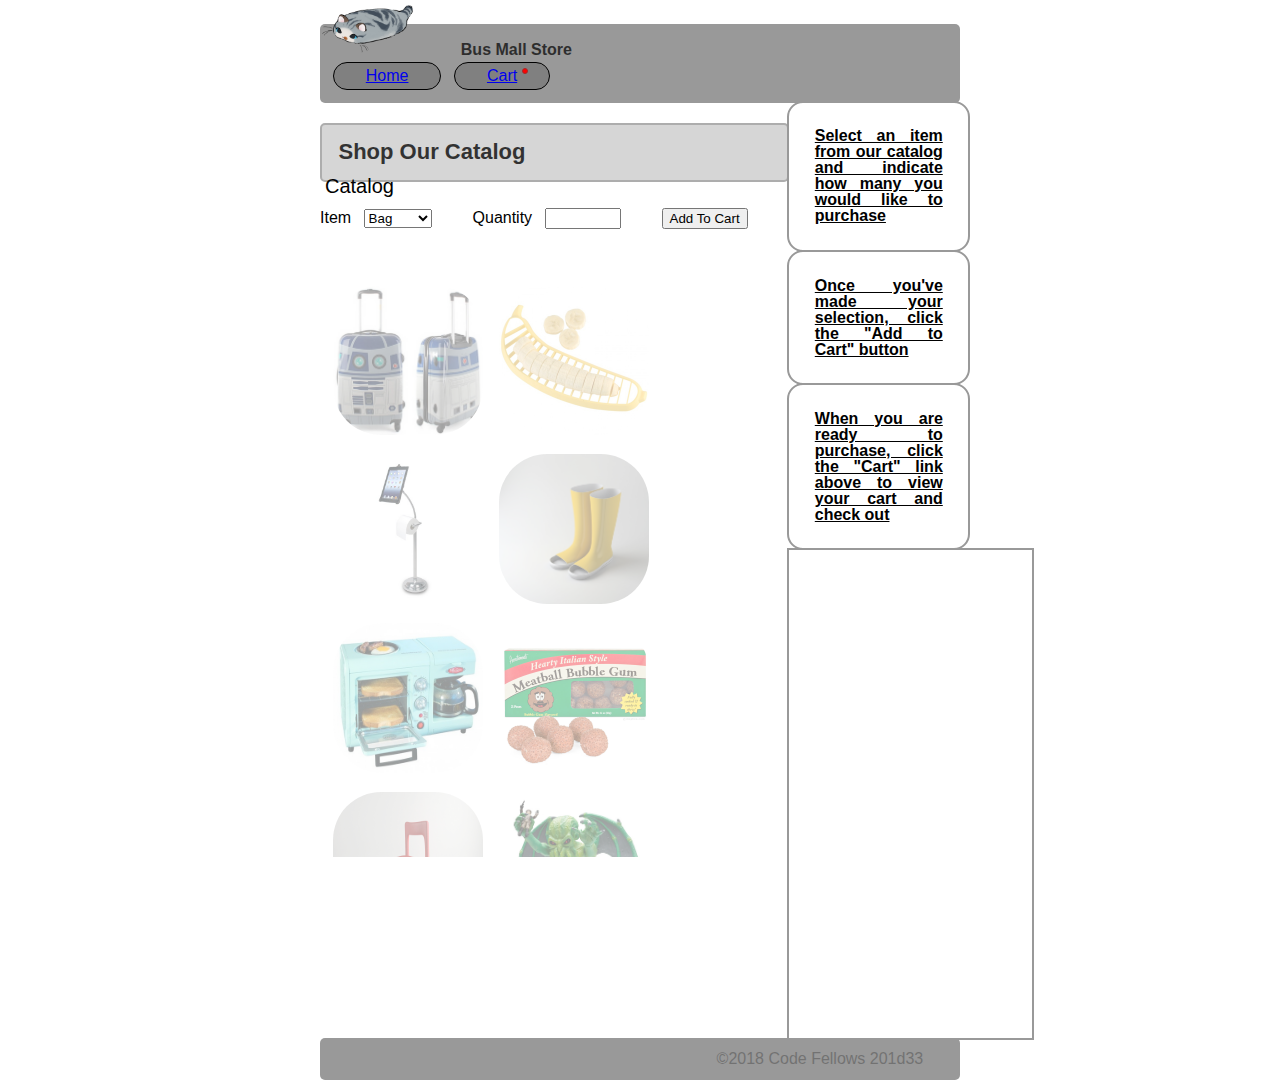
<file: index.html>
<!DOCTYPE html>
<html>

  <head>
    <title>Bus Mall Store</title>
    <link rel="stylesheet" href="css/reset.css" />
    <link rel="stylesheet" href="css/style.css" />
  </head>

  <body>

    <header>
      <h1>Bus Mall Store</h1>
      <nav>
        <ul>
          <li><a href="index.html">Home</a></li>
          <li><a href="cart.html">Cart</a><span id="itemCount"></span></li>
        </ul>
      </nav>
    </header>

    <main>

      <section class="deck col-1">
        <div class="card">
          <header>
            <h1>Shop Our Catalog</h1>
          </header>
          <div class="copy">
            <ol>
              <li>Select an item from our catalog and indicate how many you would like to purchase</li>
              <li>Once you've made your selection, click the "Add to Cart" button</li>
              <li>When you are ready to purchase, click the "Cart" link above to view your cart and check out</li>
            </ol>
          </div>
        </div>
      </section>

      <section class="deck col-2">
        <div class="card">
          <div class="copy">
            <form id="catalog">
              <fieldset>
                <legend>Catalog</legend>
                <label>
                  <span>Item</span>
                  <select id="items"></select>
                </label>
                <label>
                  <span>Quantity</span>
                  <input id="quantity" type="number" />
                </label>
                <input type="submit" value="Add To Cart" />
              </fieldset>
            </form>
          </div>
        </div>
        <div class="card" id="cartContents"></div>
      </section>

    </main>

    <footer>
      <p>&copy;2018 Code Fellows 201d33</p>
    </footer>

    <script src='js/app.js'></script>
    <script src='js/catalog.js'></script>
  </body>

</html>
</file>
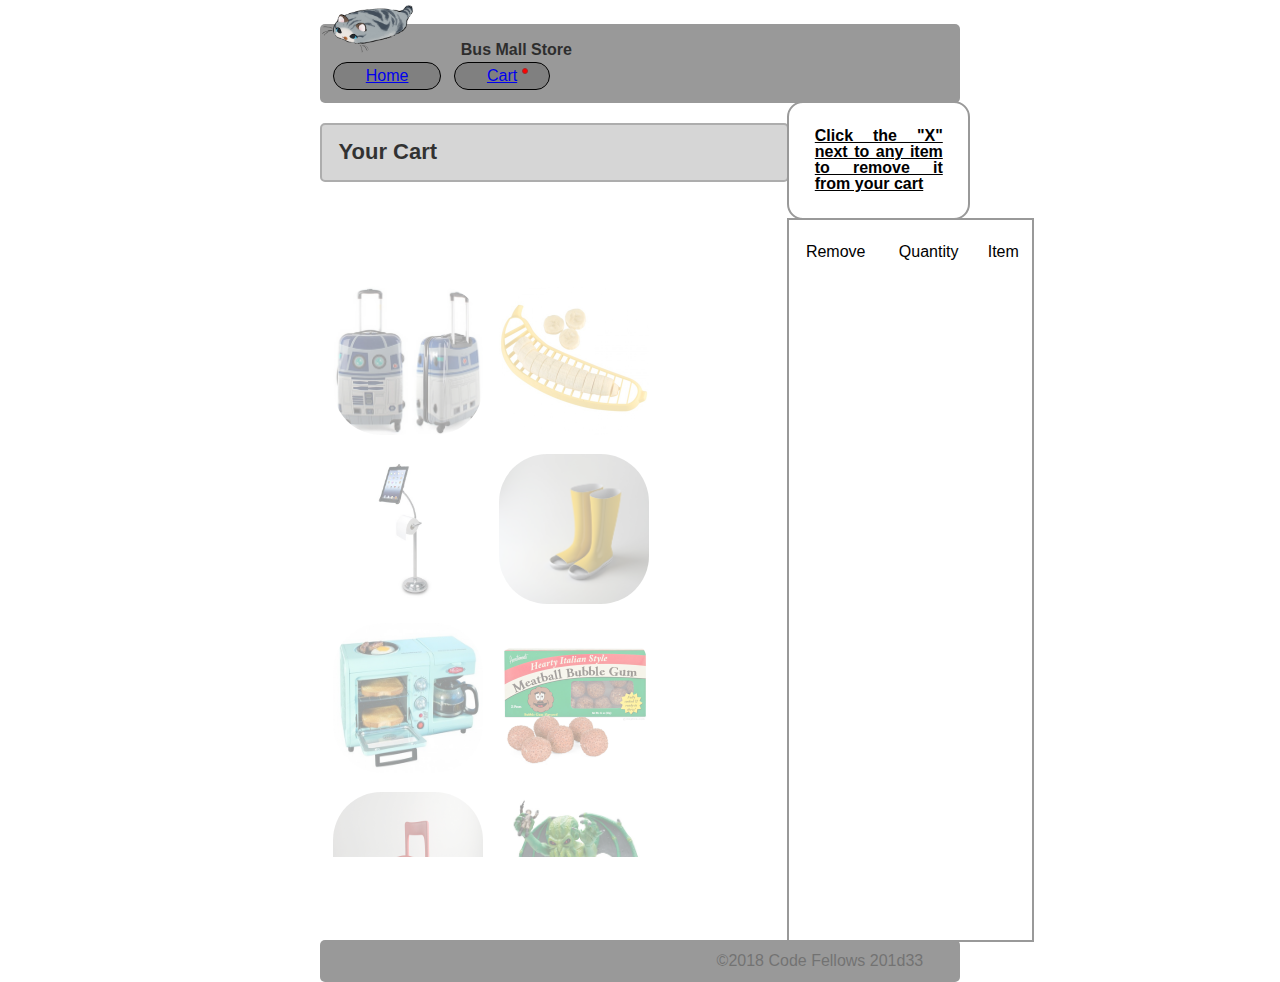
<file: cart.html>
<!DOCTYPE html>
<html>

  <head>
    <title>Bus Mall Store</title>
    <link rel="stylesheet" href="css/reset.css" />
    <link rel="stylesheet" href="css/style.css" />
  </head>
  
  <body>
  
    <header>
        <h1>Bus Mall Store</h1>
        <nav>
            <ul>
                <li><a href="index.html">Home</a></li>
                <li><a href="cart.html">Cart</a><span id="itemCount"></span></li>
            </ul>
        </nav>
    </header>

    <main>

      <section class="deck col-1">
        <div class="card">
          <header>
            <h1>Your Cart</h1>
          </header>
          <div class="copy">
              <ol>
                <li>Click the "X" next to any item to remove it from your cart</li>
              </ol>
          </div>
        </div>
      </section>

      <section class="deck col-1">
        <div class="card">
          <table id="cart">
            <thead>
              <tr>
                <th>Remove</th>
                <th>Quantity</th>
                <th>Item</th>
              </tr>
            </thead>
            <tbody></tbody>
            <tfoot></tfoot>
          </table>
        </div>
      </section>
        
    </main>

    <footer>
        <p>&copy;2018 Code Fellows 201d33</p>
    </footer>

    <script src='js/app.js'></script>
    <script src='js/cart.js'></script>
</body>

</html>
</file>
<file: css/style.css>
/* Index.html */

body{
    font-family: Arial, Helvetica, sans-serif;
    margin-left: 25%;
    margin-right: 25%;
}

body > header{
    border-radius: 5px;
    background-color: #999999;
    padding: .8em;
    margin-top: 1.5em;
}

#lili{
    position: absolute;
    top: -2.2em;
    left: 24.2%;
    opacity: 1;
    width: 8%;
}

#lili:hover{
    cursor: grab;
}

#lili:active{
    cursor: grabbing;
}

body > header > h1{
    float: left;
    font-weight: bold;
    padding: .3em;
    padding-left: 8em;
    margin-right: 49.5%;
    opacity: .7;
}

body > header > nav > ul > li{
    transition-duration: .25s;
    display: inline-block;
    border: thin solid black;
    border-radius: 1em;
    background-color: gray;
    padding: .3em;
    padding-left: 2em;
    padding-right: 2em;
}

body > header > nav > ul > li:first-child{
    margin-right: .5em;
}

body > header > nav > ul > li:hover{
    background-color: silver;
}

main{
    clear: both;
}

main > section > div > header > h1{
    float: left;
    position: static;
    width: 67.5%;
    border: 2px solid #999999;
    border-radius: 5px;
    background-color: #CCCCCC;
    font-size: 22px;
    font-weight: bold;
    padding: .75em;
    margin-top: 1em;
    opacity: .8;
}

main > section > div > div > ol > li{
    width: 20%;
    border: 2px solid #999999;
    border-radius: 1em;
    padding: 1.6em;
    font-weight: bold;
    text-decoration: underline;
    text-align: justify;
    margin-top: -2px;
    margin-left: 73%;
}

#itemCount{
    position: absolute;
    border: thin solid brown;
    border-radius: 2em;
    background-color: red;
    color: white;
    font-size: 10px;
    font-weight: bolder;
    padding: .2em;
    margin-left: .5em;
}

section > div > div > form{
    position: absolute;
    top: 11em;
    width: 35.5%;
}

section > div > div > form > fieldset > legend{
    font-size: 20px;
    margin-left: .25em;
    margin-bottom: .6em;
}

label select, label input{
    width: 15%;
    margin-right: 8%;
}

label span{
    margin-right: .5em;
}

#imageContainer{
    position: absolute;
    top: 17em;
    height: 63.9%;
    width: 36%;
    overflow-y: scroll;
    padding: .3em;
}

img{
    border-radius: 3em;
    opacity: .4;
    margin: .5em;
    transition-duration: 1s;
}

img:hover{
    opacity: 1;
}

#cartContents{
    overflow-y: scroll; 
    border: 2px solid #999999;
    height: 30.5em;
    width: 15.2em;
    margin-top: -2px;
    margin-left: 73%;
}

footer{
    border-radius: 5px;
    background-color: #999999;
    text-align: right;
    padding: .8em;
    margin-top: -2px;
}

footer > p{
    opacity: .25;
    padding-right: 1.5em;
}


/* Cart.html */


table{
    width: 15.4em;
    border: 2px solid #999999;
    margin-top: -2px;
    margin-left: 73%;
}

th{
    padding: .4em;
    padding-top: 1.5em;
    padding-bottom: 42.5em;
}
</file>
